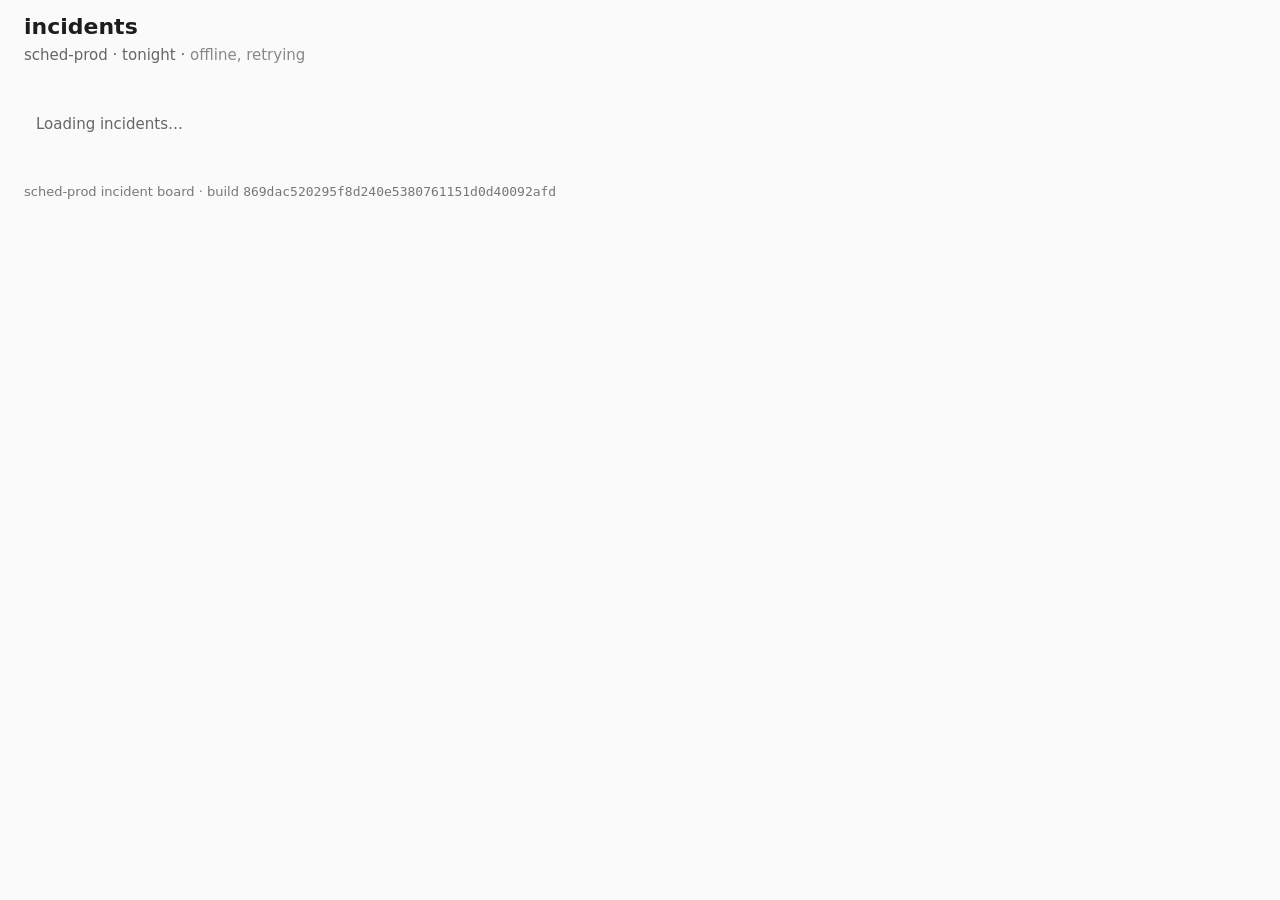
<file: index.html>
<!doctype html>
<html lang="en">
  <head>
    <meta charset="utf-8" />
    <meta name="viewport" content="width=device-width, initial-scale=1" />
    <meta name="build" content="869dac520295f8d240e5380761151d0d40092afd" />
    <title>sched-prod · incidents</title>
    <link rel="stylesheet" href="style.css" />
    <script type="module" src="app.js"></script>
  </head>
  <body>
    <header>
      <h1>incidents</h1>
      <p class="sub">sched-prod · tonight · <span class="status" data-role="status"></span></p>
    </header>
    <main data-testid="board">
      <div data-testid="loader" class="loader" role="status" aria-live="polite">Loading incidents…</div>
      <p data-testid="empty" class="empty" hidden>No incidents tonight.</p>
      <ul data-testid="incident-list" class="list" hidden></ul>
    </main>
    <div data-testid="confirm" class="confirm" role="alertdialog" aria-modal="true" aria-labelledby="confirm-text" hidden>
      <p id="confirm-text" data-role="confirm-text"></p>
      <div class="confirm-actions">
        <button type="button" data-testid="confirm-cancel">Cancel</button>
        <button type="button" data-testid="confirm-ack" class="primary">Ack</button>
      </div>
    </div>
    <footer>sched-prod incident board · build <code data-testid="build-sha">869dac520295f8d240e5380761151d0d40092afd</code></footer>
  </body>
</html>
</file>
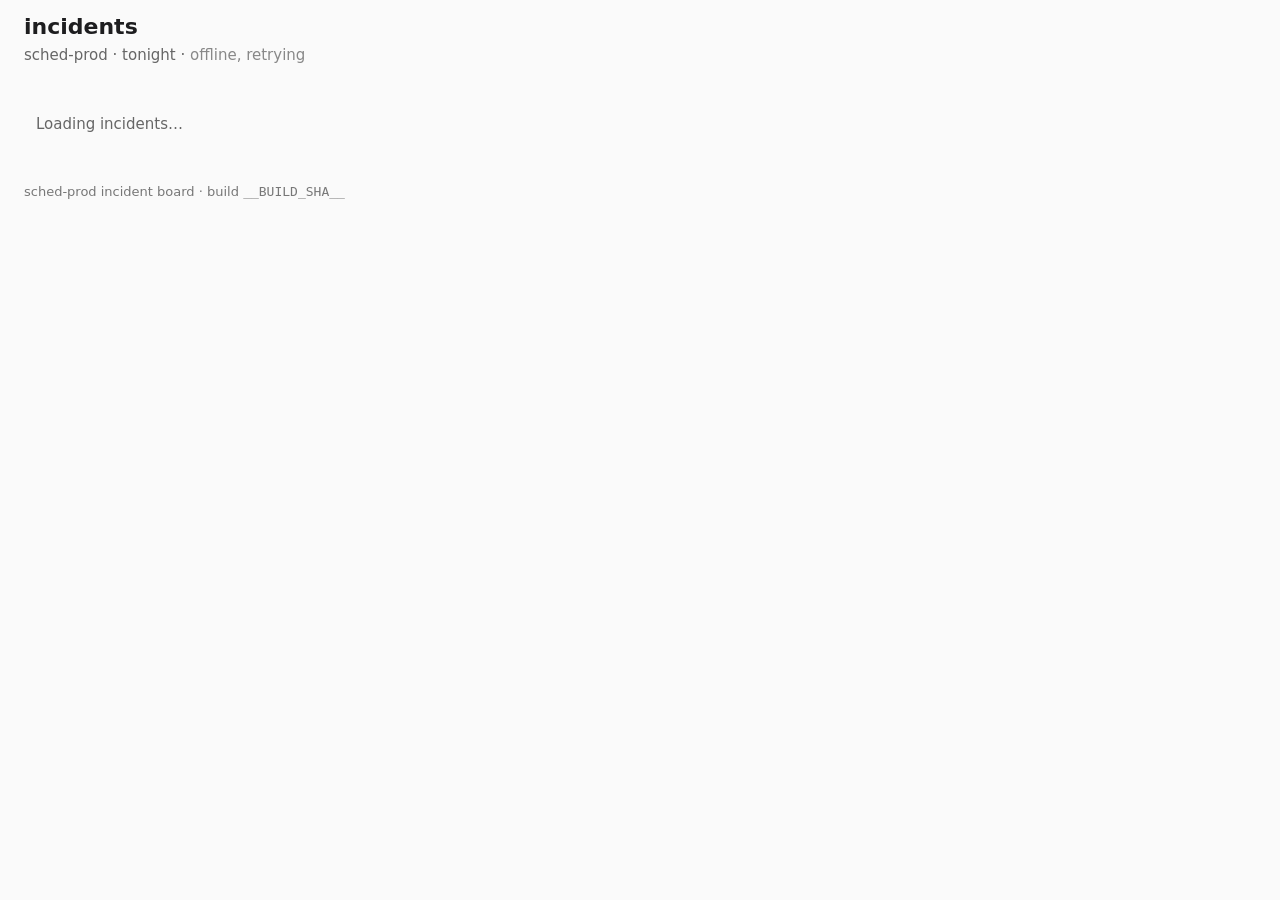
<file: app/index.html>
<!doctype html>
<html lang="en">
  <head>
    <meta charset="utf-8" />
    <meta name="viewport" content="width=device-width, initial-scale=1" />
    <meta name="build" content="__BUILD_SHA__" />
    <title>sched-prod · incidents</title>
    <link rel="stylesheet" href="style.css" />
    <script type="module" src="app.js"></script>
  </head>
  <body>
    <header>
      <h1>incidents</h1>
      <p class="sub">sched-prod · tonight · <span class="status" data-role="status"></span></p>
    </header>
    <main data-testid="board">
      <div data-testid="loader" class="loader" role="status" aria-live="polite">Loading incidents…</div>
      <p data-testid="empty" class="empty" hidden>No incidents tonight.</p>
      <ul data-testid="incident-list" class="list" hidden></ul>
    </main>
    <div data-testid="confirm" class="confirm" role="alertdialog" aria-modal="true" aria-labelledby="confirm-text" hidden>
      <p id="confirm-text" data-role="confirm-text"></p>
      <div class="confirm-actions">
        <button type="button" data-testid="confirm-cancel">Cancel</button>
        <button type="button" data-testid="confirm-ack" class="primary">Ack</button>
      </div>
    </div>
    <footer>sched-prod incident board · build <code data-testid="build-sha">__BUILD_SHA__</code></footer>
  </body>
</html>
</file>
<file: style.css>
body { margin: 0; font: 15px/1.4 system-ui, sans-serif; color: #1d1d1f; background: #fafafa; }
header, main, footer { padding: 12px 24px; }
h1 { margin: 0; font-size: 22px; }
.sub { margin: 2px 0 0; color: #666; }
.list { list-style: none; margin: 0; padding: 0; max-width: 960px; }
.row { display: grid; grid-template-columns: 90px 50px 1fr 200px auto; gap: 12px; align-items: center; min-height: 44px; padding: 0 12px; border-bottom: 1px solid #e5e5e5; background: #fff; }
.row .id { font-family: ui-monospace, monospace; }
.row.sev1 .sev { color: #b00020; font-weight: 600; }
.row.sev2 .sev { color: #a15c00; }
.row time { color: #555; font-variant-numeric: tabular-nums; }
footer { color: #777; font-size: 13px; }
.loader { padding: 24px 12px; color: #666; }
.empty { padding: 24px 12px; color: #666; }
.row button { font: inherit; padding: 4px 14px; border: 1px solid #999; border-radius: 6px; background: #fff; cursor: pointer; }
.row button:disabled { opacity: .6; cursor: default; }
.row.is-acked { background: #f3f8f3; }
.acked { color: #1b7a33; font-weight: 600; }
.status { color: #888; }
footer code { font-family: ui-monospace, monospace; }
.confirm { position: fixed; left: 50%; top: 24px; transform: translateX(-50%); z-index: 50; width: min(560px, calc(100vw - 32px)); box-sizing: border-box; background: #fff; border: 2px solid #1d1d1f; border-radius: 10px; padding: 14px 16px; box-shadow: 0 8px 30px rgba(0,0,0,.25); }
.confirm[hidden] { display: none; }
.confirm p { margin: 0 0 12px; font-weight: 600; }
.confirm-actions { display: flex; gap: 8px; justify-content: flex-end; }
.confirm button { font: inherit; padding: 6px 16px; border-radius: 6px; border: 1px solid #999; background: #fff; cursor: pointer; }
.confirm button.primary { background: #1d1d1f; color: #fff; border-color: #1d1d1f; }
</file>
<file: app/style.css>
body { margin: 0; font: 15px/1.4 system-ui, sans-serif; color: #1d1d1f; background: #fafafa; }
header, main, footer { padding: 12px 24px; }
h1 { margin: 0; font-size: 22px; }
.sub { margin: 2px 0 0; color: #666; }
.list { list-style: none; margin: 0; padding: 0; max-width: 960px; }
.row { display: grid; grid-template-columns: 90px 50px 1fr 200px auto; gap: 12px; align-items: center; min-height: 44px; padding: 0 12px; border-bottom: 1px solid #e5e5e5; background: #fff; }
.row .id { font-family: ui-monospace, monospace; }
.row.sev1 .sev { color: #b00020; font-weight: 600; }
.row.sev2 .sev { color: #a15c00; }
.row time { color: #555; font-variant-numeric: tabular-nums; }
footer { color: #777; font-size: 13px; }
.loader { padding: 24px 12px; color: #666; }
.empty { padding: 24px 12px; color: #666; }
.row button { font: inherit; padding: 4px 14px; border: 1px solid #999; border-radius: 6px; background: #fff; cursor: pointer; }
.row button:disabled { opacity: .6; cursor: default; }
.row.is-acked { background: #f3f8f3; }
.acked { color: #1b7a33; font-weight: 600; }
.status { color: #888; }
footer code { font-family: ui-monospace, monospace; }
.confirm { position: fixed; left: 50%; top: 24px; transform: translateX(-50%); z-index: 50; width: min(560px, calc(100vw - 32px)); box-sizing: border-box; background: #fff; border: 2px solid #1d1d1f; border-radius: 10px; padding: 14px 16px; box-shadow: 0 8px 30px rgba(0,0,0,.25); }
.confirm[hidden] { display: none; }
.confirm p { margin: 0 0 12px; font-weight: 600; }
.confirm-actions { display: flex; gap: 8px; justify-content: flex-end; }
.confirm button { font: inherit; padding: 6px 16px; border-radius: 6px; border: 1px solid #999; background: #fff; cursor: pointer; }
.confirm button.primary { background: #1d1d1f; color: #fff; border-color: #1d1d1f; }
</file>
